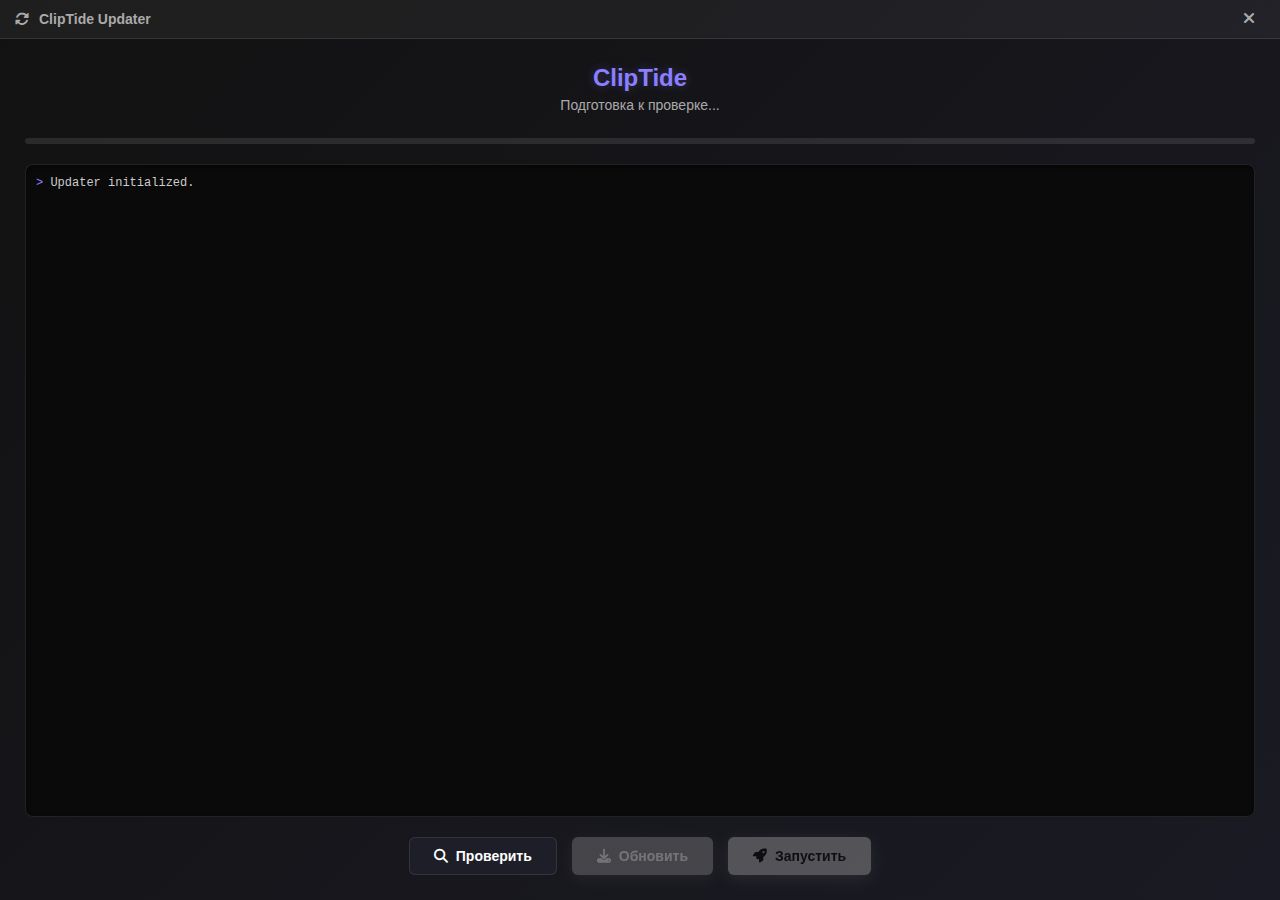
<file: data/ui/updater.html>
<!DOCTYPE html>
<html lang="ru">
<head>
    <meta charset="UTF-8">
    <meta name="viewport" content="width=device-width, initial-scale=1.0">
    <link rel="stylesheet" href="https://cdnjs.cloudflare.com/ajax/libs/font-awesome/6.4.0/css/all.min.css">
    <title>ClipTide Updater</title>
    <style>
        :root {
            --bg-color: #121212;
            --surface-color: #1e1e28;
            --accent-color: #8c7fff;
            --accent-hover: #7b6fe0;
            --text-primary: #ffffff;
            --text-secondary: #aaaaaa;
            --success-color: #00e676;
            --error-color: #ff5252;
            
            --gradient-bg: linear-gradient(135deg, #121212 0%, #1a1a24 100%);
        }

        body {
            background: var(--gradient-bg);
            color: var(--text-primary);
            font-family: 'Segoe UI', Roboto, Helvetica, Arial, sans-serif;
            margin: 0;
            padding: 0;
            display: flex;
            flex-direction: column;
            height: 100vh;
            overflow: hidden;
            user-select: none;
            cursor: default;
        }

        /* --- Title Bar --- */
        .drag-area {
            /* ВАЖНО: Включаем нативное перетаскивание */
            -webkit-app-region: drag;
            
            height: 40px;
            background: rgba(255, 255, 255, 0.05);
            display: flex;
            align-items: center;
            justify-content: space-between;
            padding: 0 15px;
            border-bottom: 1px solid rgba(255, 255, 255, 0.1);
        }

        .app-title {
            font-size: 14px;
            font-weight: 600;
            display: flex;
            align-items: center;
            gap: 10px;
            color: var(--text-secondary);
            pointer-events: none;
        }

        .close-btn {
            /* ВАЖНО: Исключаем кнопку из перетаскивания, чтобы она нажималась */
            -webkit-app-region: no-drag;
            
            cursor: pointer;
            padding: 5px 10px;
            border-radius: 4px;
            transition: background 0.2s, color 0.2s;
            color: var(--text-secondary);
            z-index: 10;
        }

        .close-btn:hover {
            background: var(--error-color);
            color: white;
        }

        /* --- Main Content --- */
        .container {
            padding: 25px;
            display: flex;
            flex-direction: column;
            height: 100%;
            box-sizing: border-box;
        }

        /* Status Header */
        .status-header {
            text-align: center;
            margin-bottom: 25px;
        }

        #status-title {
            font-size: 24px;
            font-weight: 700;
            margin-bottom: 5px;
            color: var(--accent-color);
            text-shadow: 0 0 10px rgba(140, 127, 255, 0.3);
        }

        #status-desc {
            font-size: 14px;
            color: var(--text-secondary);
        }

        /* Progress Bar */
        .progress-container {
            position: relative;
            height: 6px;
            background: rgba(255, 255, 255, 0.1);
            border-radius: 3px;
            margin-bottom: 20px;
            overflow: hidden;
        }

        .progress-fill {
            height: 100%;
            width: 0%;
            background: linear-gradient(90deg, var(--accent-color), #00e0ff);
            border-radius: 3px;
            transition: width 0.3s ease-out;
            box-shadow: 0 0 10px var(--accent-color);
        }

        /* Terminal / Log */
        .terminal-window {
            flex: 1;
            background: #0a0a0a;
            border: 1px solid rgba(255, 255, 255, 0.1);
            border-radius: 8px;
            padding: 10px;
            margin-bottom: 20px;
            overflow-y: auto;
            font-family: 'Consolas', 'Courier New', monospace;
            font-size: 12px;
            color: #ccc;
            box-shadow: inset 0 2px 5px rgba(0,0,0,0.5);
        }

        .log-line {
            margin-bottom: 4px;
            line-height: 1.4;
        }
        .log-line::before {
            content: "> ";
            color: var(--accent-color);
        }

        /* Scrollbar */
        .terminal-window::-webkit-scrollbar { width: 8px; }
        .terminal-window::-webkit-scrollbar-track { background: #0a0a0a; }
        .terminal-window::-webkit-scrollbar-thumb { 
            background: #333; 
            border-radius: 4px; 
        }

        /* Buttons Area */
        .actions {
            display: flex;
            gap: 15px;
            justify-content: center;
        }

        .btn {
            /* Кнопки тоже должны быть no-drag на всякий случай */
            -webkit-app-region: no-drag;
            
            background: var(--surface-color);
            color: var(--text-primary);
            border: 1px solid rgba(255, 255, 255, 0.1);
            padding: 10px 24px;
            border-radius: 6px;
            font-size: 14px;
            font-weight: 600;
            cursor: pointer;
            transition: all 0.2s;
            display: flex;
            align-items: center;
            gap: 8px;
            min-width: 120px;
            justify-content: center;
        }

        .btn:hover:not(:disabled) {
            background: rgba(255, 255, 255, 0.1);
            transform: translateY(-1px);
        }

        .btn:active:not(:disabled) {
            transform: translateY(0);
        }

        .btn:disabled {
            opacity: 0.4;
            cursor: not-allowed;
            filter: grayscale(1);
        }

        .btn-primary {
            background: var(--accent-color);
            border-color: transparent;
            color: white; 
            box-shadow: 0 4px 15px rgba(140, 127, 255, 0.3);
        }

        .btn-primary:hover:not(:disabled) {
            background: var(--accent-hover);
            box-shadow: 0 6px 20px rgba(140, 127, 255, 0.4);
        }

        .btn-success {
            background: var(--success-color);
            color: #000;
            border-color: transparent;
            box-shadow: 0 4px 15px rgba(0, 230, 118, 0.3);
        }
        
        .btn-success:hover:not(:disabled) {
            background: #00c853;
        }

    </style>
</head>
<body>

    <!-- Шапка: Убрали onmousedown, вернули CSS drag -->
    <div class="drag-area">
        <div class="app-title">
            <i class="fa-solid fa-rotate"></i> ClipTide Updater
        </div>
        <div class="close-btn" onclick="pywebview.api.close()">
            <i class="fa-solid fa-xmark"></i>
        </div>
    </div>

    <!-- Контент -->
    <div class="container">
        
        <div class="status-header">
            <div id="status-title">ClipTide</div>
            <div id="status-desc">Подготовка к проверке...</div>
        </div>

        <div class="progress-container">
            <div class="progress-fill" id="progress-bar"></div>
        </div>

        <div class="terminal-window" id="log-box">
            <div class="log-line">Updater initialized.</div>
        </div>

        <div class="actions">
            <button class="btn" id="btn-check" onclick="checkUpdate()">
                <i class="fa-solid fa-magnifying-glass"></i> Проверить
            </button>
            
            <button class="btn btn-primary" id="btn-update" disabled onclick="startUpdate()">
                <i class="fa-solid fa-download"></i> Обновить
            </button>
            
            <button class="btn btn-success" id="btn-launch" disabled onclick="launchApp()">
                <i class="fa-solid fa-rocket"></i> Запустить
            </button>
        </div>

    </div>

    <script>
        function addLog(msg) {
            const box = document.getElementById('log-box');
            const div = document.createElement('div');
            div.className = 'log-line';
            div.innerText = msg;
            box.appendChild(div);
            box.scrollTop = box.scrollHeight;
        }

        function setStatus(text) {
            document.getElementById('status-title').innerText = text;
            
            const desc = document.getElementById('status-desc');
            if(text.includes("доступна")) desc.innerText = "Рекомендуется обновление";
            else if(text.includes("последняя")) desc.innerText = "У вас самая свежая версия";
            else if(text.includes("Скачивание")) desc.innerText = "Пожалуйста, не выключайте интернет";
            else if(text.includes("Ошибка")) { desc.innerText = "Что-то пошло не так"; desc.style.color = "#ff5252"; }
            else { desc.innerText = "Выполняется операция..."; desc.style.color = "#aaaaaa"; }
        }

        function setProgress(percent) {
            document.getElementById('progress-bar').style.width = percent + "%";
        }

        function setButtons(state) {
            const bCheck = document.getElementById('btn-check');
            const bUpdate = document.getElementById('btn-update');
            const bLaunch = document.getElementById('btn-launch');

            bCheck.disabled = true;
            bUpdate.disabled = true;
            bLaunch.disabled = true;
            bLaunch.style.display = 'none'; 
            bUpdate.style.display = 'flex';

            if (state === 'checking') {
                // Все выключено
            } 
            else if (state === 'ready') {
                bUpdate.disabled = false;
            } 
            else if (state === 'no-update') {
                bLaunch.style.display = 'flex';
                bLaunch.disabled = false;
                bUpdate.style.display = 'none';
            }
            else if (state === 'done') {
                bLaunch.style.display = 'flex';
                bLaunch.disabled = false;
                bUpdate.style.display = 'none';
                document.getElementById('progress-bar').style.background = '#00e676';
            }
        }

        function checkUpdate() {
            setButtons('checking');
            pywebview.api.check_for_updates();
        }

        function startUpdate() {
            setButtons('updating');
            pywebview.api.start_update();
        }

        function launchApp() {
            pywebview.api.launch_app();
        }

        window.addEventListener('pywebviewready', () => {
            setTimeout(checkUpdate, 500);
        });
    </script>
</body>
</html>
</file>
